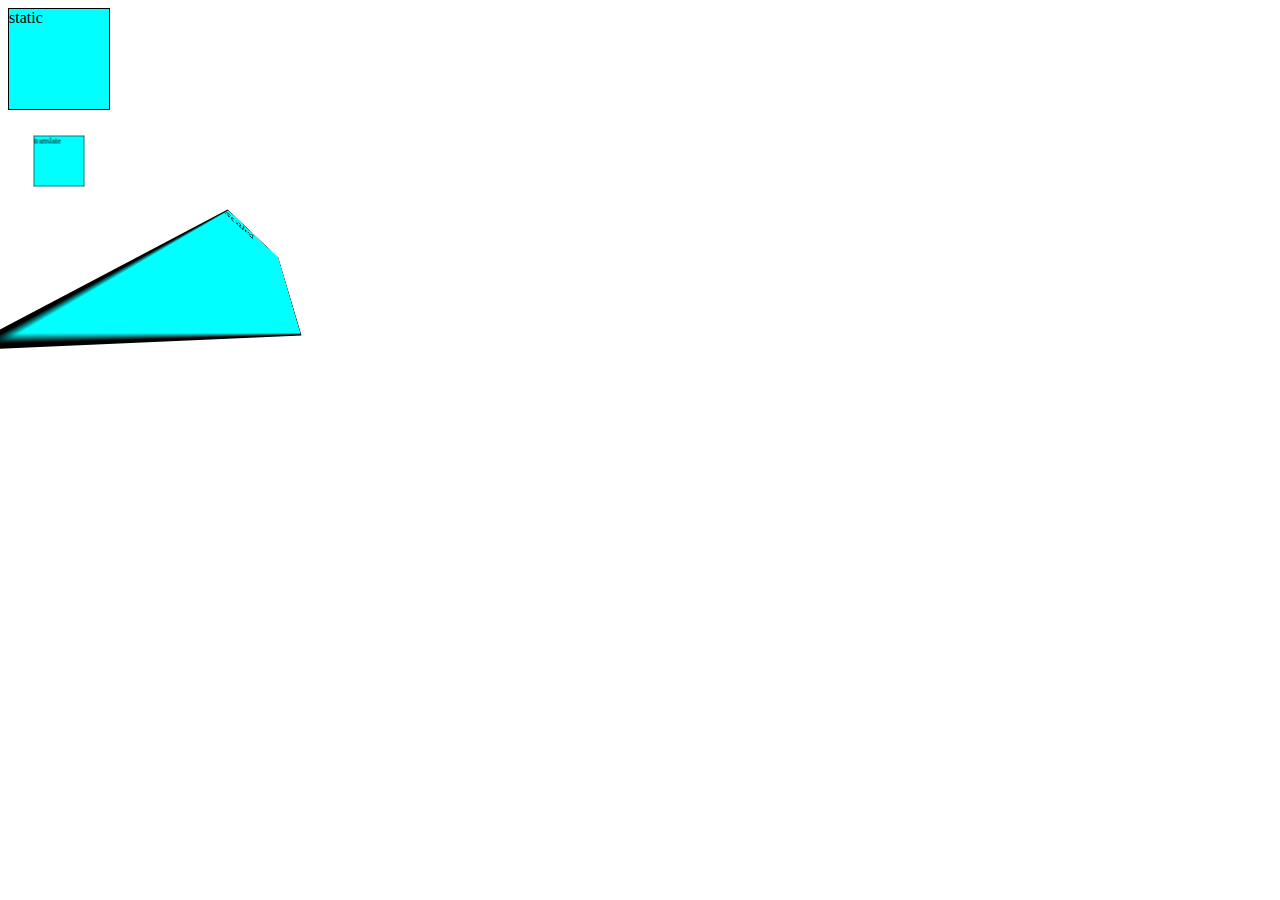
<file: CSS/3D/index.html>
<!DOCTYPE html>
<html lang="en">
<head>
        <meta charset="UTF-8">
        <meta name="viewport" content="width=device-width, initial-scale=1.0">
        <title>Document</title>
        <link rel="stylesheet" href="./style.css">
</head>
<body>
        
        <div class="static">static</div>
        <div class="translated">translate</div>
        <div class="scaled">scaled</div>
</body>
</html>
</file>
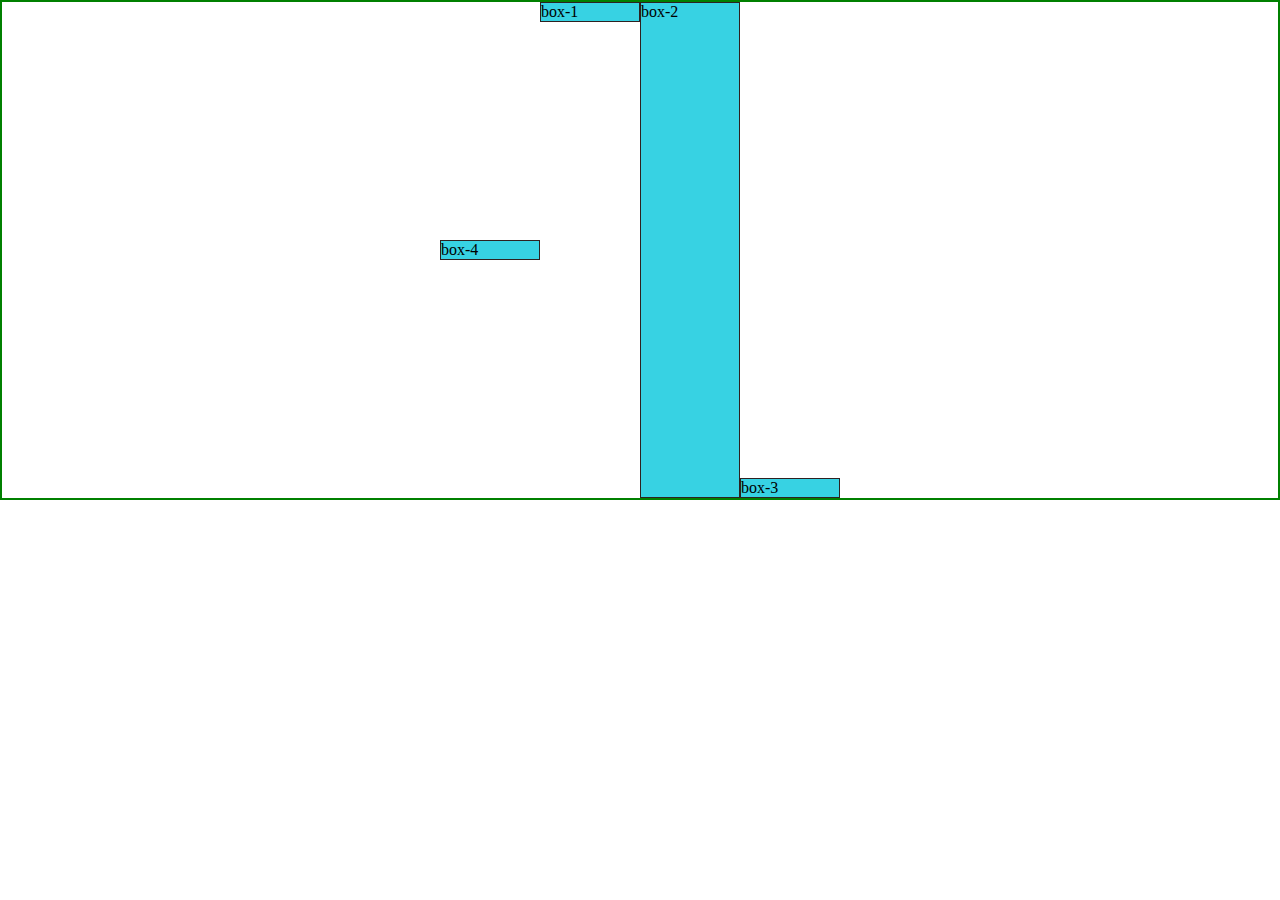
<file: CSS/FlexBox/index.html>
<!DOCTYPE html>
<html lang="en">

<head>
        <meta charset="UTF-8">
        <meta name="viewport" content="width=device-width, initial-scale=1.0">
        <title>Document</title>
        <link rel="stylesheet" href="./style.css">
</head>

<body>
        <div class="container">
                <div class="box" id="box1">box-1</div>
                <div class="box" id="box2">box-2</div>
                <div class="box" id="box3">box-3</div>
                <div class="box">box-4</div>
        </div>


</body>

</html>
</file>
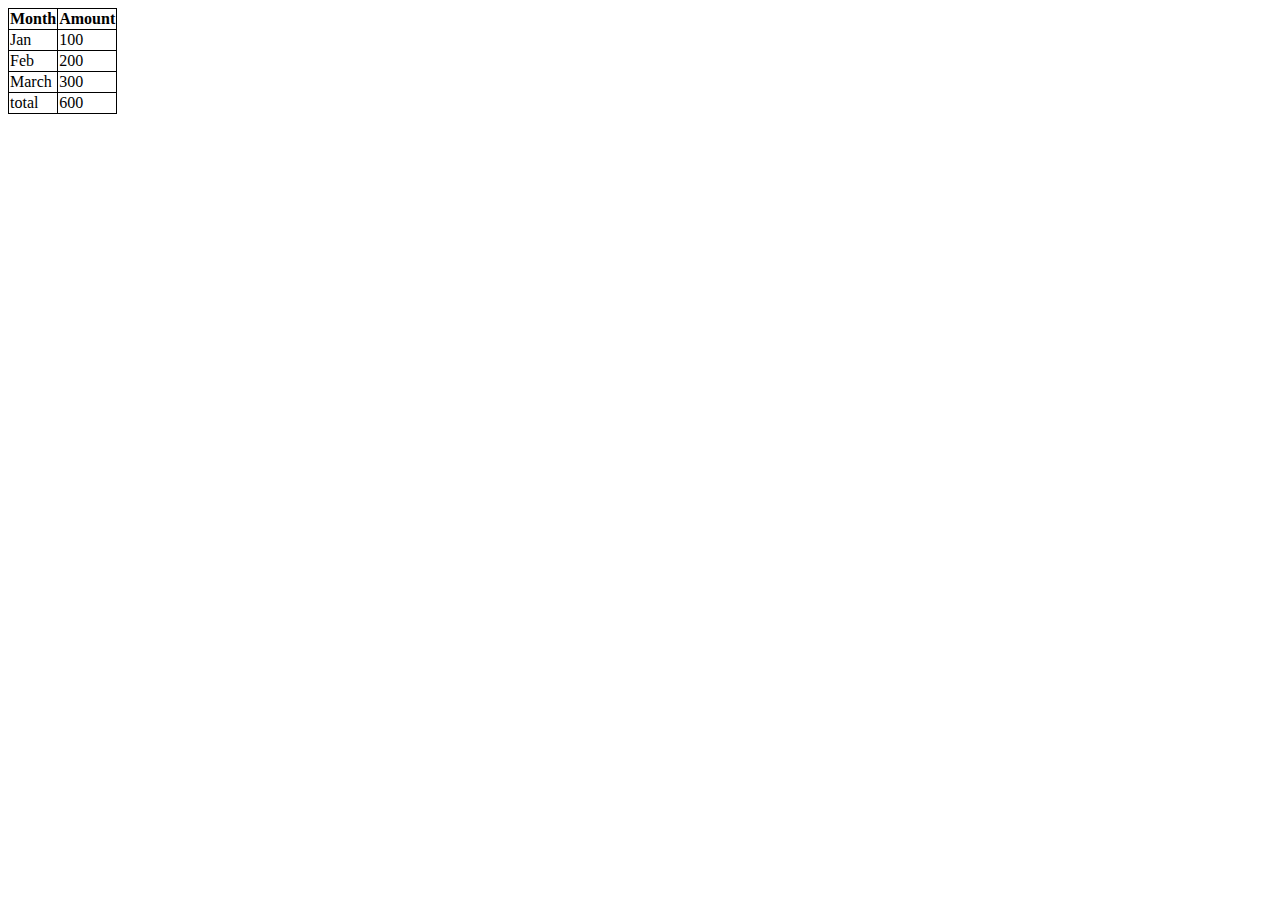
<file: HTML/HTML_3/index.html>
<!DOCTYPE html>
<html lang="en">
<head>
        <meta charset="UTF-8">
        <meta name="viewport" content="width=device-width, initial-scale=1.0">
        <title>Document</title>
        <style>
                table,tr,td,th {
                        border: 1px solid black;
                        border-collapse: collapse;
                }
        </style>
</head>
<body>
       <table>
        <tr>
                <th>Month</td>
                <th>Amount</td>
        </tr>
        <tr>
                <td>Jan</td>
                <td>100</td>
        </tr>
        <tr>
                <td>Feb</td>
                <td>200</td>
        </tr>
        <tr>
                <td>March</td>
                <td>300</td>
        </tr>
        <tr>
                <td>total</td>
                <td>600</td>
        </tr>
       </table>
</body>
</html>
</file>
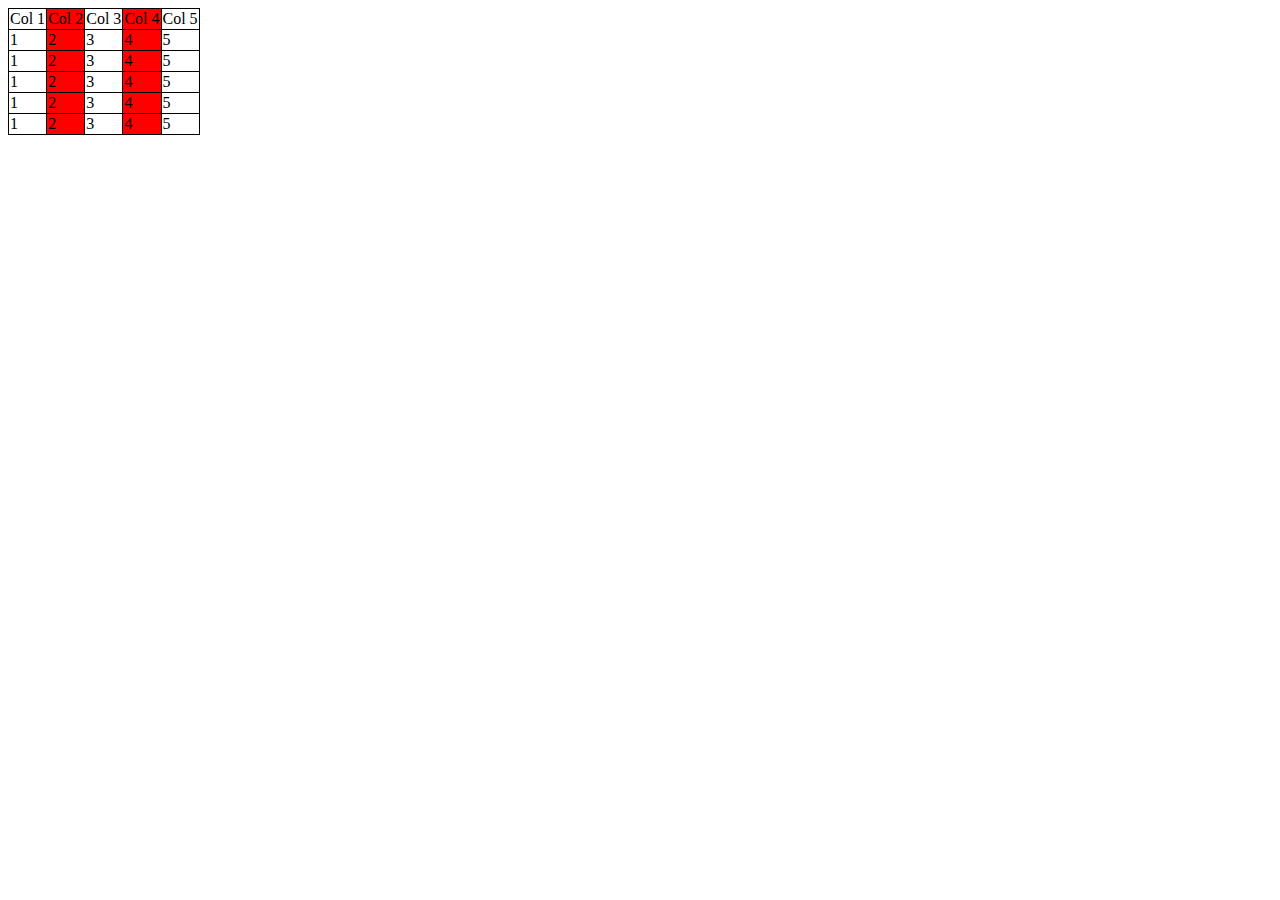
<file: HTML/HTML_3/coloumnstyle.html>
<!DOCTYPE html>
<html lang="en">
<head>
        <meta charset="UTF-8">
        <meta name="viewport" content="width=device-width, initial-scale=1.0">
        <title>Document</title>
        <style>
                table , td , tr{
                        border: 1px solid black;
                        border-collapse: collapse;

                }
        </style>
</head>
<body>
        <table>
                <calgroup >
                        <!-- <col span="3" style="background-color: red;"> -->
                         <col span="1">
                         <col span="1" style="background-color: red;">
                         <col span="1">
                         <col span="1" style="background-color: red;">
                </calgroup>
                <tr>
                        <td>Col 1</td>
                        <td>Col 2</td>
                        <td>Col 3</td>
                        <td>Col 4</td>
                        <td>Col 5</td>
                </tr>
                <tr>
                        <td>1</td>
                        <td>2</td>
                        <td>3</td>
                        <td>4</td>
                        <td>5</td>
                </tr>
                <tr>
                        <td>1</td>
                        <td>2</td>
                        <td>3</td>
                        <td>4</td>
                        <td>5</td>
                </tr>
                <tr>
                        <td>1</td>
                        <td>2</td>
                        <td>3</td>
                        <td>4</td>
                        <td>5</td>
                </tr>
                <tr>
                        <td>1</td>
                        <td>2</td>
                        <td>3</td>
                        <td>4</td>
                        <td>5</td>
                </tr>
                <tr>
                        <td>1</td>
                        <td>2</td>
                        <td>3</td>
                        <td>4</td>
                        <td>5</td>
                </tr>
        </table>
</body>
</html>
</file>
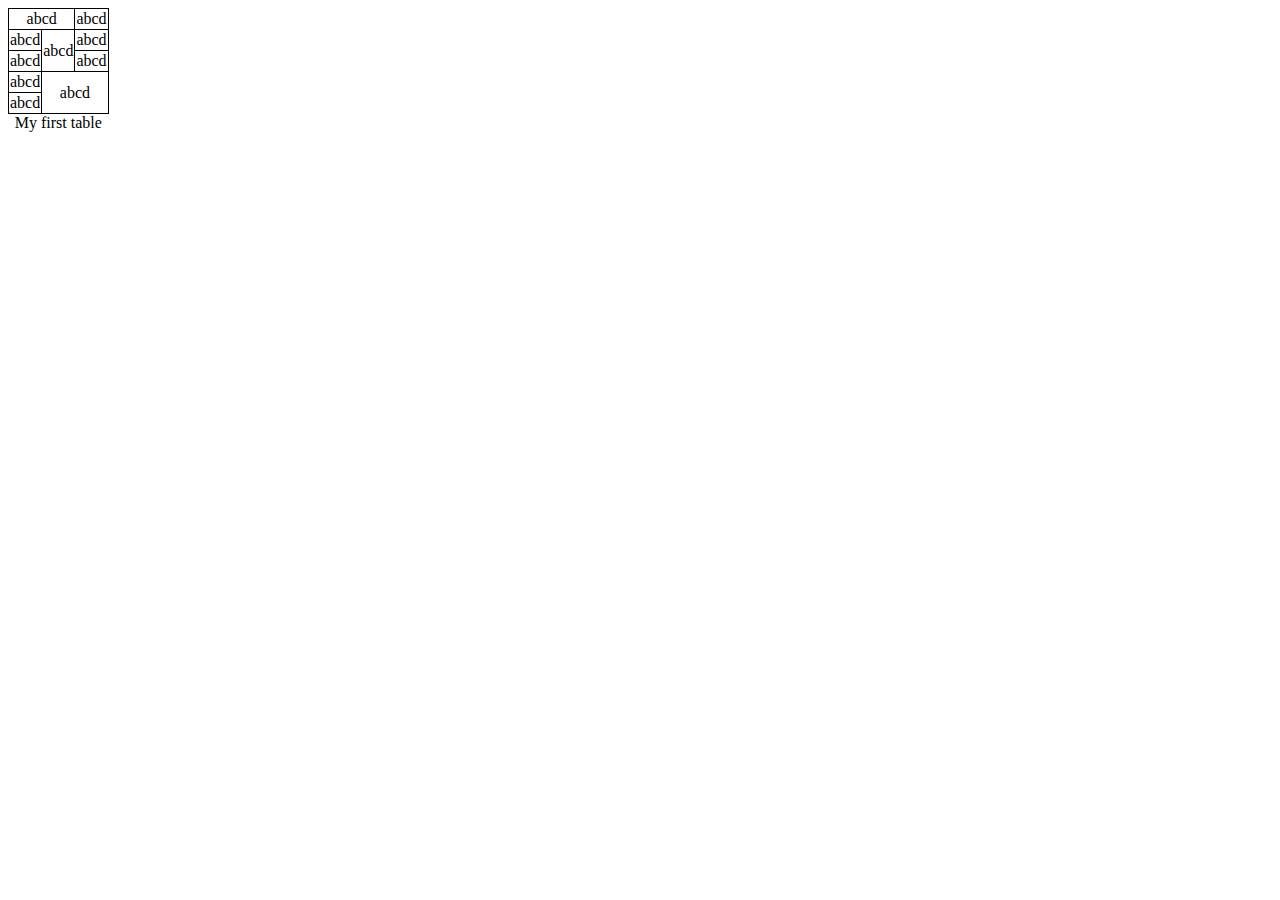
<file: HTML/HTML_3/rowandcolumnspan.html>
<!DOCTYPE html>
<html lang="en">

<head>
        <meta charset="UTF-8">
        <meta name="viewport" content="width=device-width, initial-scale=1.0">
        <title>Document</title>
        <style>
                table,
                tr,
                td {
                        border: 1px solid black;
                        border-collapse: collapse;
                        text-align: center;
                        caption-side: bottom;
                }
        </style>
</head>

<body>

        <table>
                <caption>My first table</caption>
                <tr>
                        <td colspan="2">abcd</td>

                        <td>abcd</td>
                </tr>
                <tr>
                        <td>abcd</td>
                        <td rowspan="2">abcd</td>
                        <td>abcd</td>
                </tr>
                <tr>
                        <td>abcd</td>

                        <td>abcd</td>
                </tr>
                <tr>
                        <td>abcd</td>
                        <td rowspan="2" colspan="2">abcd</td>


                </tr>
                <tr>
                        <td>abcd</td>

                </tr>
        </table>
</body>

</html>
</file>
<file: CSS/3D/style.css>
div{
        height: 100px;
        width: 100px;
        background-color: aqua;
        border: 1px solid black;
}
.translated{
        transform: perspective(10px) translateZ(-10px);
}
.scaled{
        margin-left: 200px;
        transform: perspective(350px) scaleZ(5) rotateX(45deg ) rotateY(45deg);
}
</file>
<file: CSS/FlexBox/style.css>
*{
    margin: 0;
    padding: 0;
    box-sizing: border-box;
}

.container {
    height: 500px;
    border: 2px solid green;
    display: flex;
    /* flex-direction: column; */
    /* flex-direction: column-reverse; */
    flex-wrap: wrap;
    /* flex-wrap: nowrap;     by default     */
    /* flex-wrap: wrap-reverse; */
    /* when you want to use wrap and direction same time */
    /* flex-flow: column nowrap; */

    /* justify-content: flex-start; */
    /* justify-content: flex-end; */
    justify-content: center;
    /* justify-content: space-around; */
    /* justify-content: space-between; */
    /* justify-content: space-evenly; */

    align-items: center;
    /* align-items: baseline; */
    /* ---------------------------

    -----______---------______
    
    this is baseline feature */

    /* align-items: flex-start; */
    /* align-items: flex-end; */
    /* align-items: stretch; */

    /* gap: 20px; */

    /* align-content: flex-start;
    align-content: flex-end;
    align-content: center;
    align-content: space-between;
    align-content: space-around;
    align-content: space-evenly; */
}
.box {
    border: 1px solid rgb(46, 33, 33);
    background-color: #37d2e3;
    width: 100px;
}
#box1 {
    order: 1;
    /* flex-grow: 1; */
    flex-shrink: 4;
    align-self: flex-start;
}
#box3 {
    order: 8;
    flex-shrink: 2;
    /* flex-grow: 1; */
    align-self: flex-end;
}
#box2 {
    order: 8;
    align-self: stretch;
}
</file>
